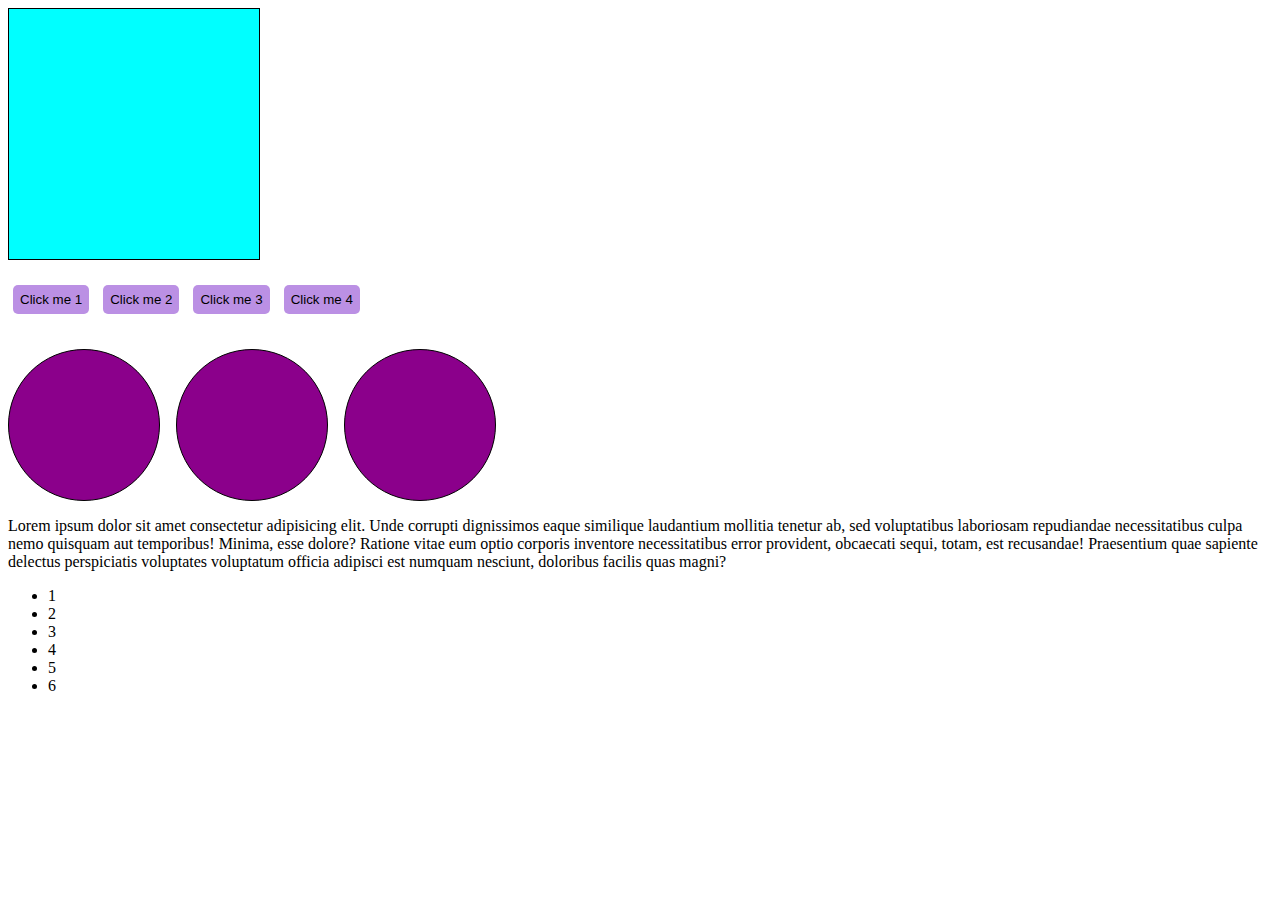
<file: index.html>
<!DOCTYPE html>
<html lang="en">
<head>
    <meta charset="UTF-8">
    <meta name="viewport" content="width=device-width, initial-scale=1.0">
    <title>Document</title>
    <link rel="stylesheet" href="/style.css">
</head>
<body>
<div id = "box"></div>
<button>Click me 1</button>
<button>Click me 2</button>
<button>Click me 3</button>
<button>Click me 4</button>

<div class=" circle_wrapper">
  <div class="circle"></div>
  <div class="circle"></div>
  <div class="circle"></div>
</div>
     <p id = 'text'>
  Lorem ipsum dolor sit amet consectetur adipisicing elit. Unde corrupti dignissimos eaque similique laudantium mollitia tenetur ab, sed voluptatibus laboriosam repudiandae necessitatibus culpa nemo quisquam aut temporibus! Minima, esse dolore?
  Ratione vitae eum optio corporis inventore necessitatibus error provident, obcaecati sequi, totam, est recusandae! Praesentium quae sapiente delectus perspiciatis voluptates voluptatum officia adipisci est numquam nesciunt, doloribus facilis quas magni?
  
  
</p>
<ul>
 <li>1</li>
 <li>2</li>
 <li>3</li>
<li id = "current">4</li>
<li>5</li>
<li>6</li>
</ul>
    <script src="script.js"> </script>
</body>
</html>
</file>
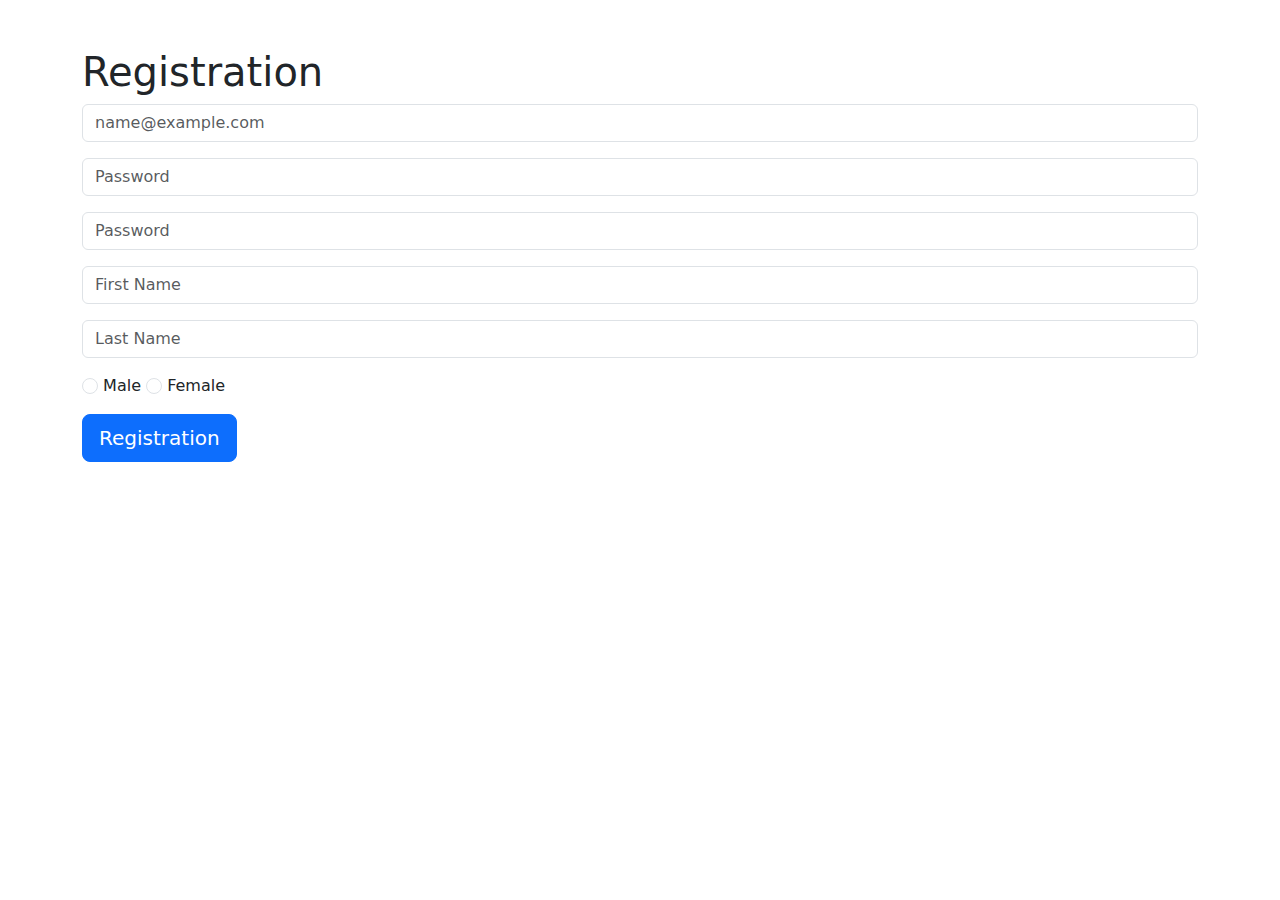
<file: lesson2/lesson2.html>
<html lang="en">

<head>
    <meta charset="UTF-8">
    <meta name="viewport" content="width=device-width, initial-scale=1.0">
    <title>Registor page</title>
    <link href="https://cdn.jsdelivr.net/npm/bootstrap@5.3.3/dist/css/bootstrap.min.css" rel="stylesheet"
        integrity="sha384-QWTKZyjpPEjISv5WaRU9OFeRpok6YctnYmDr5pNlyT2bRjXh0JMhjY6hW+ALEwIH" crossorigin="anonymous">
</head>

<body>
    <div class="container mt-5">
        <h1>Registration</h1>
        <div class="input-group mb-3"">
       <input type=" email" class="form-control" id="floatingInput" placeholder="name@example.com">
        </div>
        <div class="input-group mb-3">
            <input type="password" class="form-control" id="floatingPassword" placeholder="Password">
        </div>
        <div class="input-group mb-3">
            <input type="password" class="form-control" id="floatingPassword" placeholder="Password">

        </div>
        <div class="input-group mb-3">
            <input type="first-name" class="form-control" id="floatingInput" placeholder="First Name">

        </div>
        <div class="input-group mb-3">
            <input type="last-name" class="form-control" id="floatingInput" placeholder="Last Name">
        </div>
        <div class="input-check gap-3">
            <label class="form-check-label" for="flexRadioDefault1">
                <input class="form-check-input" type="radio" name="flexRadioDefault" id="flexRadioDefault1">
                <span>Male</span>
            </label>
            <label class="form-check-label" for="flexRadioDefault1">
                <input class="form-check-input" type="radio" name="flexRadioDefault" id="flexRadioDefault2">
                <span> Female </span>
            </label>
        </div>
        <button type="button" class="btn btn-primary btn-lg mt-3">Registration</button>
    </div>
</body>

</html>
</file>
<file: style.css>
#box{
  width: 250px;
  height: 250px;
  background: aqua;
  margin-bottom: 20px;
  border: 1px solid black;
} 
 
button{
 padding: 7px;
 margin: 5px;
 background-color: rgb(187, 144, 228);
 border: none;
 cursor: pointer;
 border-radius: 5px;
} 

 .circle_wrapper{
  display: flex;
  gap: 1rem;
  margin-top: 30px;

 .circle{
 width: 150px;
 height: 150px;
 background: darkmagenta;
 border-radius: 100%; 
 border:1px solid black;
 
 } 
}
</file>
